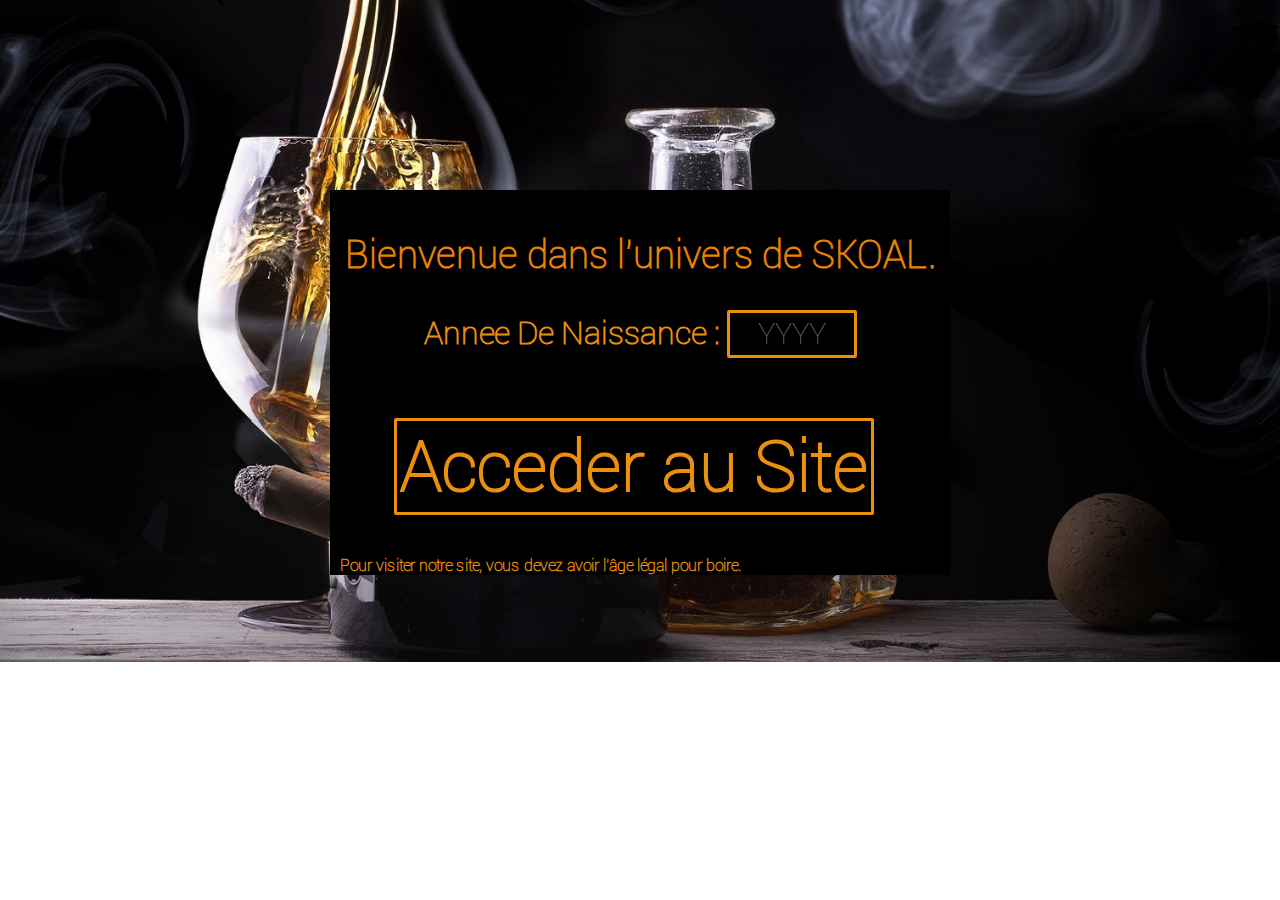
<file: index.html>
<!doctype html>
<html>
	<head>
		<meta charset="UTF-8"/>
		<link href="css/index.css" rel="stylesheet"/>
		<link rel="shortcut icon" href="img/logo.png">
		<title>Verification Majorite</title>
		<script src="js/global.js"></script>
	</head>
	<body id="body">
		<div id="formAge">
			<h2 id="ph">Bienvenue dans l'univers de SKOAL.</h2>
			<label for="date">Annee De Naissance :</label>
			<input name="date" type="text" id="date" placeholder="YYYY" size="4" maxlength="4">
			<input type="button" class="button" value="Acceder au Site" onClick="if(CheckAge()){window.open('php/page_principale.php','_parent');} else{window.open('https://www.youtube.com/watch?v=2YXVbyXot9Y','_parent'); }">
			<p id="inf">
				Pour visiter notre site, vous devez avoir l'&acirc;ge l&eacute;gal pour boire.
			</p>
		</div>
	</body>
</html>
</file>
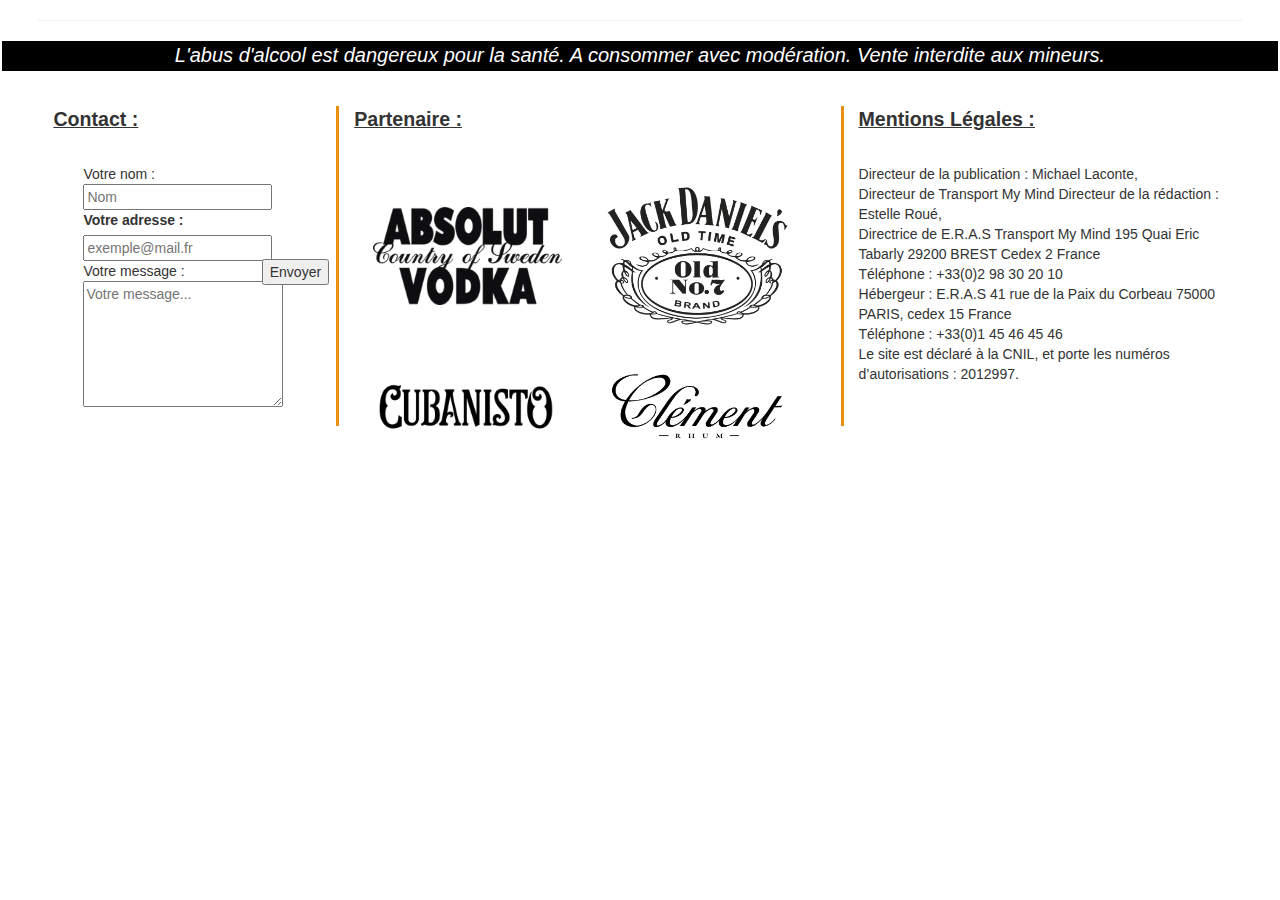
<file: html/footer.html>
<!doctype html>
<html>
<head>
	<meta charset="utf-8" />
	
	<link href="../css/footer.css" rel="stylesheet" type="text/css" />
	<link href="../css/bootstrap.min.css" rel="stylesheet" type="text/css"/>
	
	<title>Footer</title>

</head>

<body >

	
	<div id="bodyFooter">
		<hr>
		<div class="abus">
			<p id="alc">L'abus d'alcool est dangereux pour la santé. A consommer avec modération. Vente interdite aux mineurs.</p>
		</div>
		<div class="footer col-md-3 footerVR">
			<label class="titreFooter">Contact :</label>
			<div id="contact">
			
				<form class="col-md-12" action="../php/mail_contact.php" target="_blank" method="post">
					<div class="col-md-9">
						Votre nom :<br />
						<input type="text" name="name" placeholder="Nom"  pattern="[A-Za-z]*" required data-validation-required-message="Saisissez votre message."><br />
						<label for adresse>Votre adresse :</label><br>
						<input name="email" type="text"  placeholder="exemple@mail.fr" pattern="[a-z0-9._%+-]+@[a-z0-9.-]+\.[a-z]{2,3}$" required data-validation-required-message="Saisissez votre adresse Email." > <br />
						Votre message :<br />
						<textarea name="message" cols="22" rows="6" id="message" placeholder="Votre message..." required data-validation-required-message="Saisissez votre message."></textarea> 
					</div>
					<div class="col-md-2 sendContact">			
   						 <button type="submit" value="envoyer">Envoyer</button>	
					</div>
				</form>
				
			</div>
		</div>
		<div>	
			<div class="footer footerV col-md-5">
				<label class="titreFooter">Partenaire :</label><br>
				<img src="../img/Sponsor/sponsor-Abso" class="partenaire" />
				<img src="../img/Sponsor/sponsor-jack.png" class="partenaire" />
				<img src="../img/Sponsor/sponsor-Cubanisto.png" class="partenaire" />
				<img src="../img/Sponsor/sponsor-Clement.png" class="partenaire" />
			</div>
		</div>
		<div class="footer footerVL col-md-4">
			<label class="titreFooter">Mentions Légales :</label>
			<p>Directeur de la publication : Michael Laconte,<br> Directeur de Transport My Mind Directeur de la rédaction : Estelle Roué,<br> Directrice de E.R.A.S Transport My Mind 195 Quai Eric Tabarly 29200 BREST Cedex 2 France<br> Téléphone : +33(0)2 98 30 20 10<br> Hébergeur : E.R.A.S 41 rue de la Paix du Corbeau 75000 PARIS, cedex 15 France<br> Téléphone : +33(0)1 45 46 45 46<br> Le site est déclaré à la CNIL, et porte les numéros d’autorisations : 2012997.<br></p>
		</div>
	</div>
</body>
</html>
</file>
<file: css/index.css>
@charset "utf-8";
/* CSS Document */
.body{
	background-color: #E3E3E3;
}
@font-face {
	font-family: "Roboto-Thin";
	src: url('../font/Roboto-Thin.ttf');
}
/************Page d'entrée***************/
#body{
	background-image: url("../img/fond.jpg");
	font-family:"Roboto-Thin";
	background-repeat:no-repeat;
	 background-size:105%;
	
}
#formAge{
	color: #EB900C;
	margin: 15% auto 0 auto;
	width: 600px;
	font-size: 2em;
	font-weight:800;
	background-color: black;
	padding: 10px 10px 0px;
	text-align:center;
}
#date{
	height: 40px;
	width: 120px;
	font-size: 0.9em;
	text-align: center;
	color: #EB900C;
	background-color: black;
	border: solid 3px #EB900C;
	border-radius: 2px;
	font-family:"Roboto-Thin";
}
.button {
	margin: 10% 4% 4% 2%;
	border: solid #EB900C;
	border-radius: 2px;
	padding:3px;
	background-color:black;
	color: #EB900C;
	font-size:2.2em;
	font-weight:800;
	cursor: pointer;
	font-family:"Roboto-Thin";
}
.button:hover{
	color: #CB7C0A;
	border-color: #CB7C0A;
	cursor: pointer;
}

#inf{
	font-size:0.5em;
	text-align:left;
}

#ph
{
	Font-Weight: Bold;
	font-size: 1.2em;
	color:#E78205;
}
</file>
<file: css/footer.css>
@charset "utf-8";
/* CSS Document */

body{
	background-color: #D7DBDA;
}
@font-face {
	font-family: "Infinite_Stroke";
	src: url('../font/../font/Infinite_Stroke.otf');
}
/******************Footer*************************/
.titreFooter{
	text-decoration: underline;
	font-size: 1.4em;
	margin-bottom: 30px
}
.partenaire{
	width:40%;
	margin: 4%;
}
#contact{
	margin-left: 0px;
}
.inputContact{
	max-width: 100%;
}
.footerV{
	border-color: #EB900C;
	
	margin-top: 25px
	
}
.footerVL{
	border-left: solid;
	border-color: #EB900C;
	margin-top: 25px;
	height: 320px
}
.footerVR{
	border-right: solid;
	border-color: #EB900C;
	margin-top: 25px;
	height: 320px
}
#bodyFooter{
	padding: 0 3% 0
}
.sendContact{
	margin-top: 40%;
}

.abus{
	height: 30px;
	background-color:black;
	text-align: center;
	margin: 0px -3%;
	width: 106%;
	margin-bottom:10px;
}#alc
{
	font-family: Verdana, sans-serif;
	font-size: 20px;
	font-style:italic;
	color:white;
}
</file>
